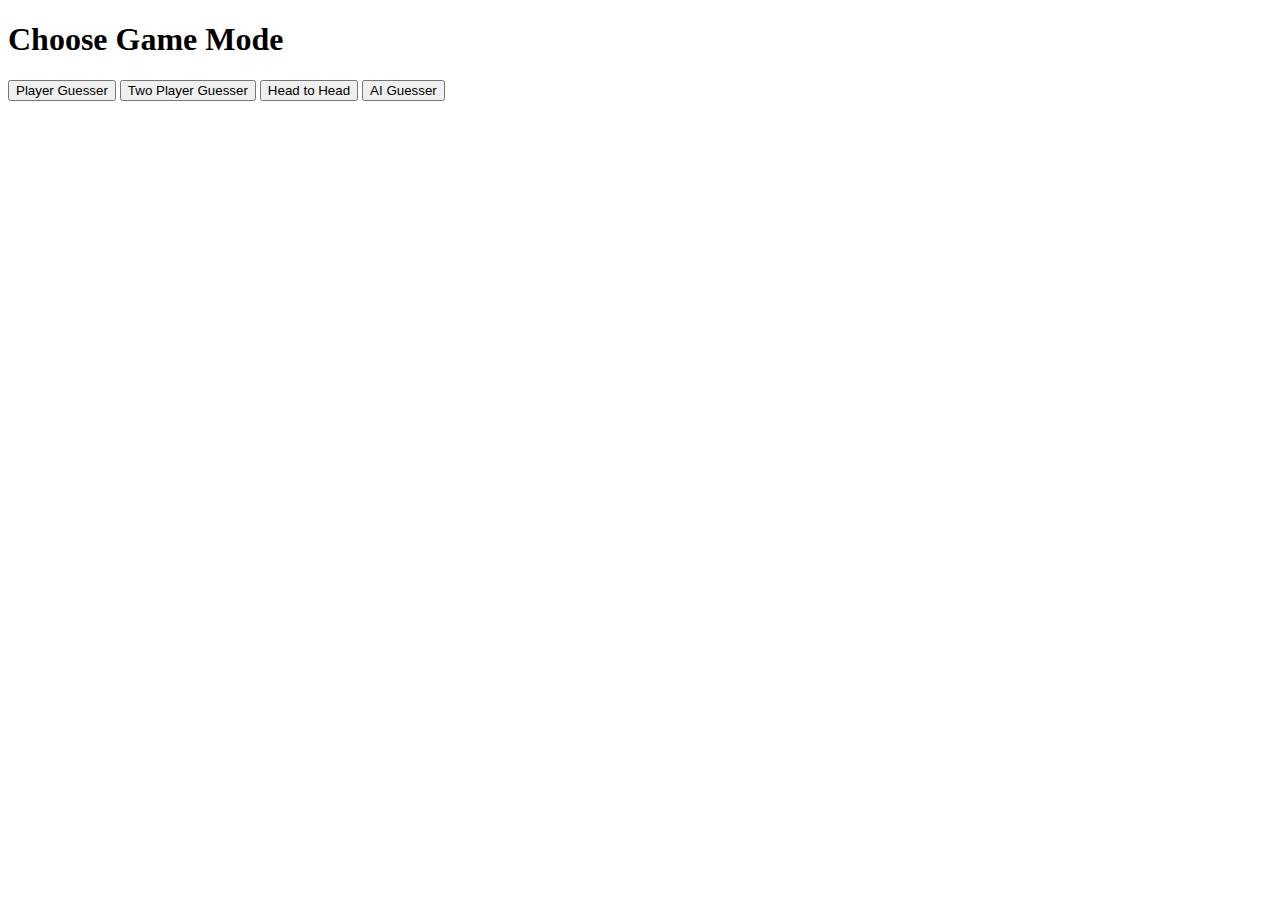
<file: index.html>
<!DOCTYPE html>
<html lang="en">

    <head>
        <!-- Meta Tags -->
        <meta charset="UTF-8">
        <meta name="viewport" content="width=device-width, initial-scale=1.0">
        <title>Hangman</title>

        <!-- Stylesheets -->
        <link rel="stylesheet" href="https://stackpath.bootstrapcdn.com/bootstrap/4.5.1/css/bootstrap.min.css"
            integrity="sha384-VCmXjywReHh4PwowAiWNagnWcLhlEJLA5buUprzK8rxFgeH0kww/aWY76TfkUoSX" crossorigin="anonymous">

    </head>

    <body>
        <article class='container'>
            <h1>Choose Game Mode</h1>

            <!-- Player Guesser Mode -->
            <a href='player-guess.html'><button type='button'>Player Guesser</button></a>
            <!-- 2 Player Guesser Mode -->
            <a href='two-player-guess.html'><button type='button'>Two Player Guesser</button></a>
            <!-- Head to Head Mode -->
            <a href='head-to-head.html'><button type='button'>Head to Head</button></a>
            <!-- AI Guesser Mode -->
            <a href='ai-guess.html'><button type='button'>AI Guesser</button></a>
        </article>

        <!-- Scripts -->
    </body>

</html>
</file>
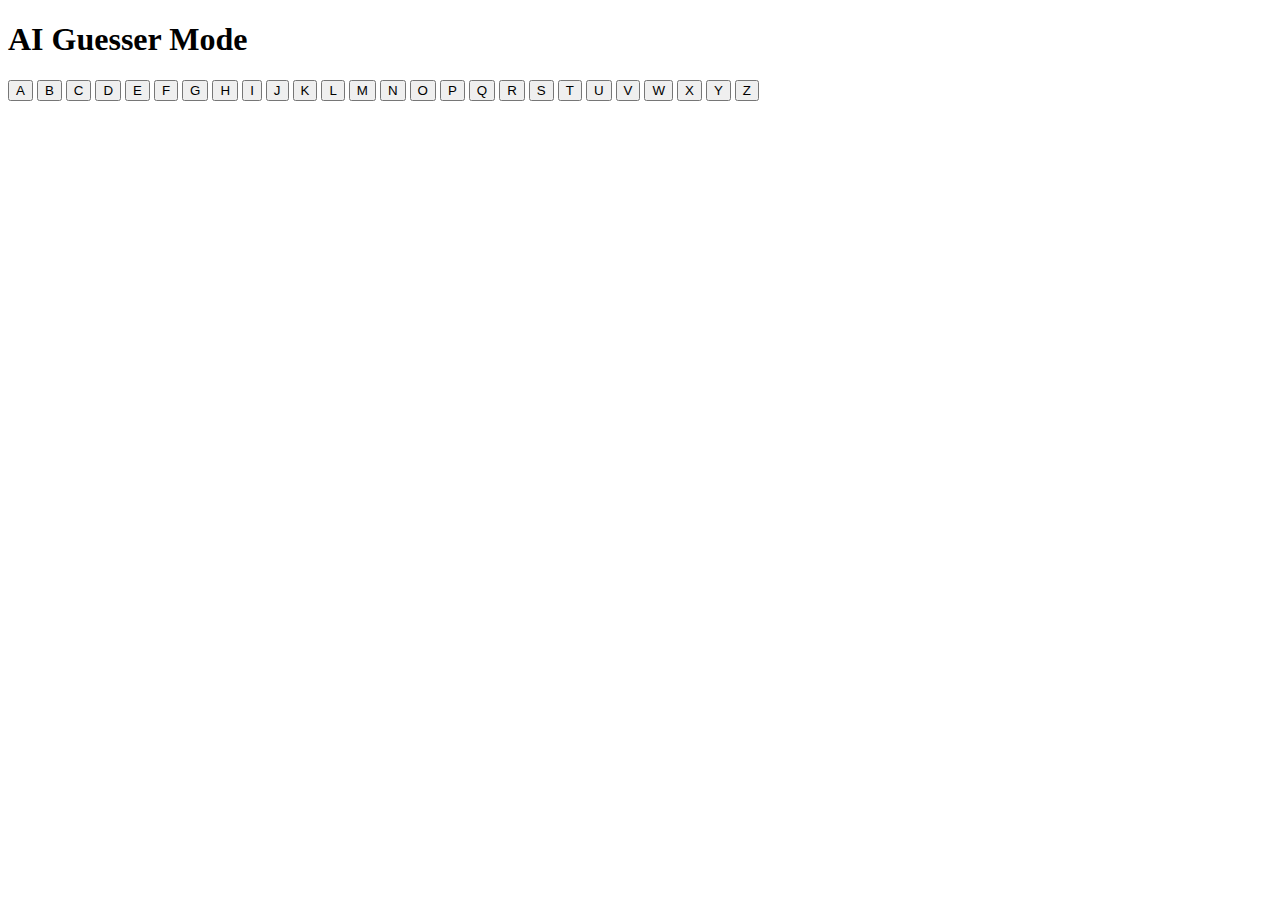
<file: ai-guess.html>
<!DOCTYPE html>
<html lang="en">

    <head>
        <!-- Meta Tags -->
        <meta charset="UTF-8">
        <meta name="viewport" content="width=device-width, initial-scale=1.0">
        <title>Hangman</title>

        <!-- Stylesheets -->
        <link rel="stylesheet" href="https://stackpath.bootstrapcdn.com/bootstrap/4.5.1/css/bootstrap.min.css"
            integrity="sha384-VCmXjywReHh4PwowAiWNagnWcLhlEJLA5buUprzK8rxFgeH0kww/aWY76TfkUoSX" crossorigin="anonymous">

    </head>

    <body>
        <article class='container'>
            <h1>AI Guesser Mode</h1>

            <!-- Hangman Diagram -->
            <section class='jumbotron'>

                <!-- Word to Guess -->
                <section class='word'>

                </section>

            </section>

            <!-- Letters Available -->
            <section class='btn-group'>
                <button type='button' class='btn btn-light letter'>A</button>
                <button type='button' class='btn btn-light letter'>B</button>
                <button type='button' class='btn btn-light letter'>C</button>
                <button type='button' class='btn btn-light letter'>D</button>
                <button type='button' class='btn btn-light letter'>E</button>
                <button type='button' class='btn btn-light letter'>F</button>
                <button type='button' class='btn btn-light letter'>G</button>
                <button type='button' class='btn btn-light letter'>H</button>
                <button type='button' class='btn btn-light letter'>I</button>
                <button type='button' class='btn btn-light letter'>J</button>
                <button type='button' class='btn btn-light letter'>K</button>
                <button type='button' class='btn btn-light letter'>L</button>
                <button type='button' class='btn btn-light letter'>M</button>
                <button type='button' class='btn btn-light letter'>N</button>
                <button type='button' class='btn btn-light letter'>O</button>
                <button type='button' class='btn btn-light letter'>P</button>
                <button type='button' class='btn btn-light letter'>Q</button>
                <button type='button' class='btn btn-light letter'>R</button>
                <button type='button' class='btn btn-light letter'>S</button>
                <button type='button' class='btn btn-light letter'>T</button>
                <button type='button' class='btn btn-light letter'>U</button>
                <button type='button' class='btn btn-light letter'>V</button>
                <button type='button' class='btn btn-light letter'>W</button>
                <button type='button' class='btn btn-light letter'>X</button>
                <button type='button' class='btn btn-light letter'>Y</button>
                <button type='button' class='btn btn-light letter'>Z</button>
            </section>
        </article>

        <!-- Scripts -->
        <script src='./assets/scripts/word-list.js' type='text/javascript'></script>

    </body>

</html>
</file>
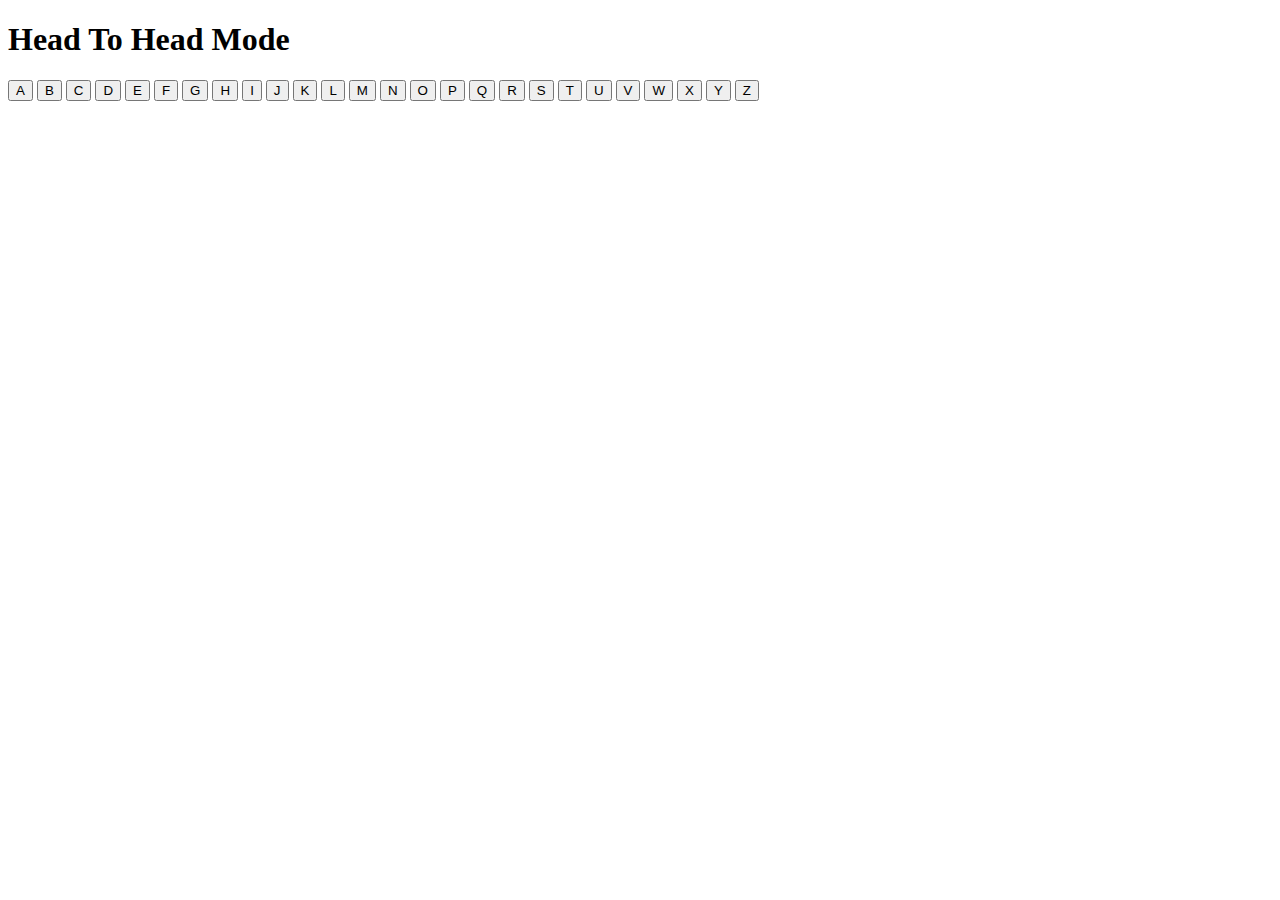
<file: head-to-head.html>
<!DOCTYPE html>
<html lang="en">

    <head>
        <!-- Meta Tags -->
        <meta charset="UTF-8">
        <meta name="viewport" content="width=device-width, initial-scale=1.0">
        <title>Hangman</title>

        <!-- Stylesheets -->
        <link rel="stylesheet" href="https://stackpath.bootstrapcdn.com/bootstrap/4.5.1/css/bootstrap.min.css"
            integrity="sha384-VCmXjywReHh4PwowAiWNagnWcLhlEJLA5buUprzK8rxFgeH0kww/aWY76TfkUoSX" crossorigin="anonymous">

    </head>

    <body>
        <article class='container'>
            <h1>Head To Head Mode</h1>

            <!-- Hangman Diagram -->
            <section class='jumbotron'>

                <!-- Word to Guess -->
                <section class='word'>

                </section>

            </section>

            <!-- Letters Available -->
            <section class='btn-group'>
                <button type='button' class='btn btn-light letter'>A</button>
                <button type='button' class='btn btn-light letter'>B</button>
                <button type='button' class='btn btn-light letter'>C</button>
                <button type='button' class='btn btn-light letter'>D</button>
                <button type='button' class='btn btn-light letter'>E</button>
                <button type='button' class='btn btn-light letter'>F</button>
                <button type='button' class='btn btn-light letter'>G</button>
                <button type='button' class='btn btn-light letter'>H</button>
                <button type='button' class='btn btn-light letter'>I</button>
                <button type='button' class='btn btn-light letter'>J</button>
                <button type='button' class='btn btn-light letter'>K</button>
                <button type='button' class='btn btn-light letter'>L</button>
                <button type='button' class='btn btn-light letter'>M</button>
                <button type='button' class='btn btn-light letter'>N</button>
                <button type='button' class='btn btn-light letter'>O</button>
                <button type='button' class='btn btn-light letter'>P</button>
                <button type='button' class='btn btn-light letter'>Q</button>
                <button type='button' class='btn btn-light letter'>R</button>
                <button type='button' class='btn btn-light letter'>S</button>
                <button type='button' class='btn btn-light letter'>T</button>
                <button type='button' class='btn btn-light letter'>U</button>
                <button type='button' class='btn btn-light letter'>V</button>
                <button type='button' class='btn btn-light letter'>W</button>
                <button type='button' class='btn btn-light letter'>X</button>
                <button type='button' class='btn btn-light letter'>Y</button>
                <button type='button' class='btn btn-light letter'>Z</button>
            </section>
        </article>

        <!-- Scripts -->

    </body>

</html>
</file>
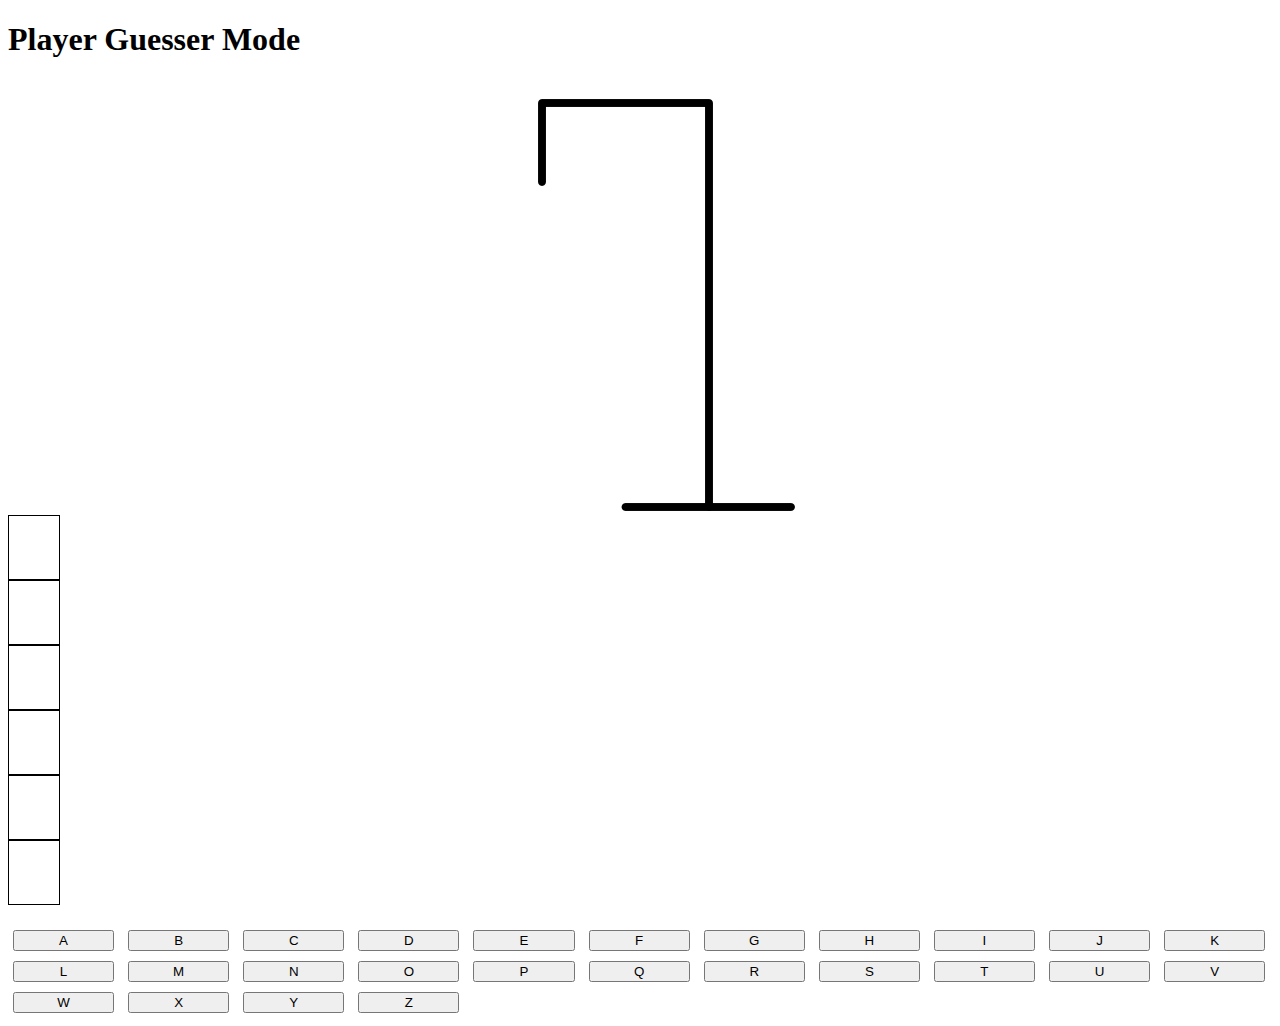
<file: player-guess.html>
<!DOCTYPE html>
<html lang="en">

    <head>
        <!-- Meta Tags -->
        <meta charset="UTF-8">
        <meta name="viewport" content="width=device-width, initial-scale=1.0">
        <title>Hangman</title>

        <!-- Stylesheets -->
        <link rel="stylesheet" href="https://stackpath.bootstrapcdn.com/bootstrap/4.5.1/css/bootstrap.min.css"
            integrity="sha384-VCmXjywReHh4PwowAiWNagnWcLhlEJLA5buUprzK8rxFgeH0kww/aWY76TfkUoSX"
            crossorigin="anonymous" />
        <link rel='stylesheet' href='./assets/stylesheets/stylesheet.css' />

    </head>

    <body>
        <article class='container'>
            <h1>Player Guesser Mode</h1>

            <!-- Hangman Diagram -->
            <section class='jumbotron'>

                <img id='hangman-diagram' class='pb-5' src='.' />

                <!-- Word to Guess -->
                <section id='letters-container' class='d-flex justify-content-around'>

                </section>

                <h2 id='end-message'></h2>

            </section>

            <!-- Letters Available -->
            <section class='d-flex flex-wrap justify-content-start'>
                <button type=' button' class='btn btn-secondary letter''>A</button>
                <button type=' button' class='btn btn-secondary letter''>B</button>
                <button type=' button' class='btn btn-secondary letter''>C</button>
                <button type=' button' class='btn btn-secondary letter''>D</button>
                <button type=' button' class='btn btn-secondary letter''>E</button>
                <button type=' button' class='btn btn-secondary letter''>F</button>
                <button type=' button' class='btn btn-secondary letter''>G</button>
                <button type=' button' class='btn btn-secondary letter''>H</button>
                <button type=' button' class='btn btn-secondary letter''>I</button>
                <button type=' button' class='btn btn-secondary letter''>J</button>
                <button type=' button' class='btn btn-secondary letter''>K</button>
                <button type=' button' class='btn btn-secondary letter''>L</button>
                <button type=' button' class='btn btn-secondary letter''>M</button>
                <button type=' button' class='btn btn-secondary letter''>N</button>
                <button type=' button' class='btn btn-secondary letter''>O</button>
                <button type=' button' class='btn btn-secondary letter''>P</button>
                <button type=' button' class='btn btn-secondary letter''>Q</button>
                <button type=' button' class='btn btn-secondary letter''>R</button>
                <button type=' button' class='btn btn-secondary letter''>S</button>
                <button type=' button' class='btn btn-secondary letter''>T</button>
                <button type=' button' class='btn btn-secondary letter''>U</button>
                <button type=' button' class='btn btn-secondary letter''>V</button>
                <button type=' button' class='btn btn-secondary letter''>W</button>
                <button type=' button' class='btn btn-secondary letter''>X</button>
                <button type=' button' class='btn btn-secondary letter''>Y</button>
                <button type=' button' class='btn btn-secondary letter''>Z</button>
            </section>
        </article>

        <!-- Scripts -->
        <script src=' ./assets/scripts/word-list.js' type='text/javascript'></script>
                    <script src='./assets/scripts/gameplay.js' type='text/javascript'></script>

    </body>

</html>
</file>
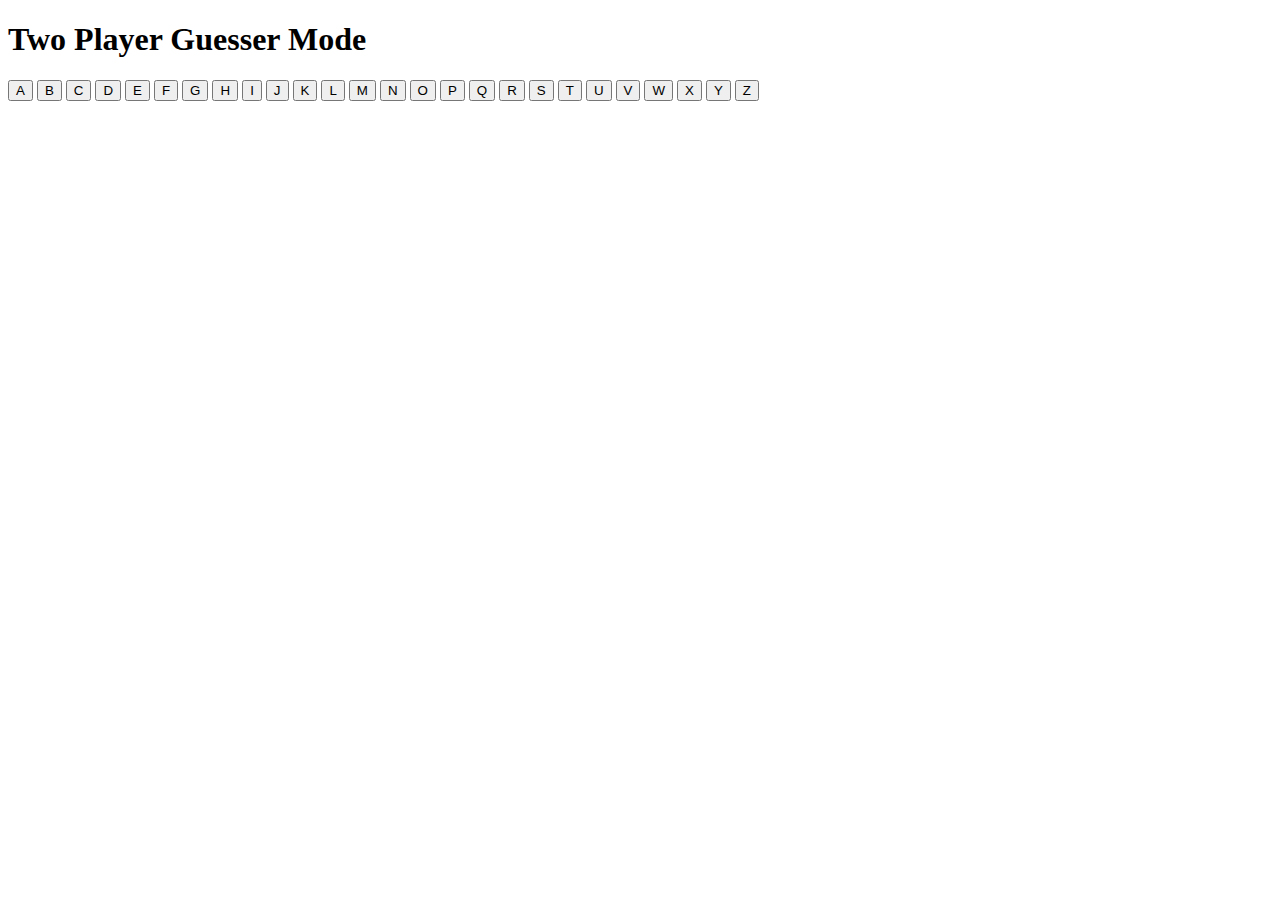
<file: two-player-guess.html>
<!DOCTYPE html>
<html lang="en">

    <head>
        <!-- Meta Tags -->
        <meta charset="UTF-8">
        <meta name="viewport" content="width=device-width, initial-scale=1.0">
        <title>Hangman</title>

        <!-- Stylesheets -->
        <link rel="stylesheet" href="https://stackpath.bootstrapcdn.com/bootstrap/4.5.1/css/bootstrap.min.css"
            integrity="sha384-VCmXjywReHh4PwowAiWNagnWcLhlEJLA5buUprzK8rxFgeH0kww/aWY76TfkUoSX" crossorigin="anonymous">

    </head>

    <body>
        <article class='container'>
            <h1>Two Player Guesser Mode</h1>

            <!-- Hangman Diagram -->
            <section class='jumbotron'>

                <!-- Word to Guess -->
                <section class='word'>

                </section>

            </section>

            <!-- Letters Available -->
            <section class='btn-group'>
                <button type='button' class='btn btn-light letter'>A</button>
                <button type='button' class='btn btn-light letter'>B</button>
                <button type='button' class='btn btn-light letter'>C</button>
                <button type='button' class='btn btn-light letter'>D</button>
                <button type='button' class='btn btn-light letter'>E</button>
                <button type='button' class='btn btn-light letter'>F</button>
                <button type='button' class='btn btn-light letter'>G</button>
                <button type='button' class='btn btn-light letter'>H</button>
                <button type='button' class='btn btn-light letter'>I</button>
                <button type='button' class='btn btn-light letter'>J</button>
                <button type='button' class='btn btn-light letter'>K</button>
                <button type='button' class='btn btn-light letter'>L</button>
                <button type='button' class='btn btn-light letter'>M</button>
                <button type='button' class='btn btn-light letter'>N</button>
                <button type='button' class='btn btn-light letter'>O</button>
                <button type='button' class='btn btn-light letter'>P</button>
                <button type='button' class='btn btn-light letter'>Q</button>
                <button type='button' class='btn btn-light letter'>R</button>
                <button type='button' class='btn btn-light letter'>S</button>
                <button type='button' class='btn btn-light letter'>T</button>
                <button type='button' class='btn btn-light letter'>U</button>
                <button type='button' class='btn btn-light letter'>V</button>
                <button type='button' class='btn btn-light letter'>W</button>
                <button type='button' class='btn btn-light letter'>X</button>
                <button type='button' class='btn btn-light letter'>Y</button>
                <button type='button' class='btn btn-light letter'>Z</button>
            </section>
        </article>

        <!-- Scripts -->
        <script src='./assets/scripts/word-list.js' type='text/javascript'></script>

    </body>

</html>
</file>
<file: assets/stylesheets/stylesheet.css>
.jumbotron{
    text-align: center;
}

.text-box{
    border: 1px solid black;
    padding-top: 13px;

    text-align: center;
    width: 50px;
    height: 50px;
}

.letter{
    margin: 5px;
    width: 8%;
}
</file>
